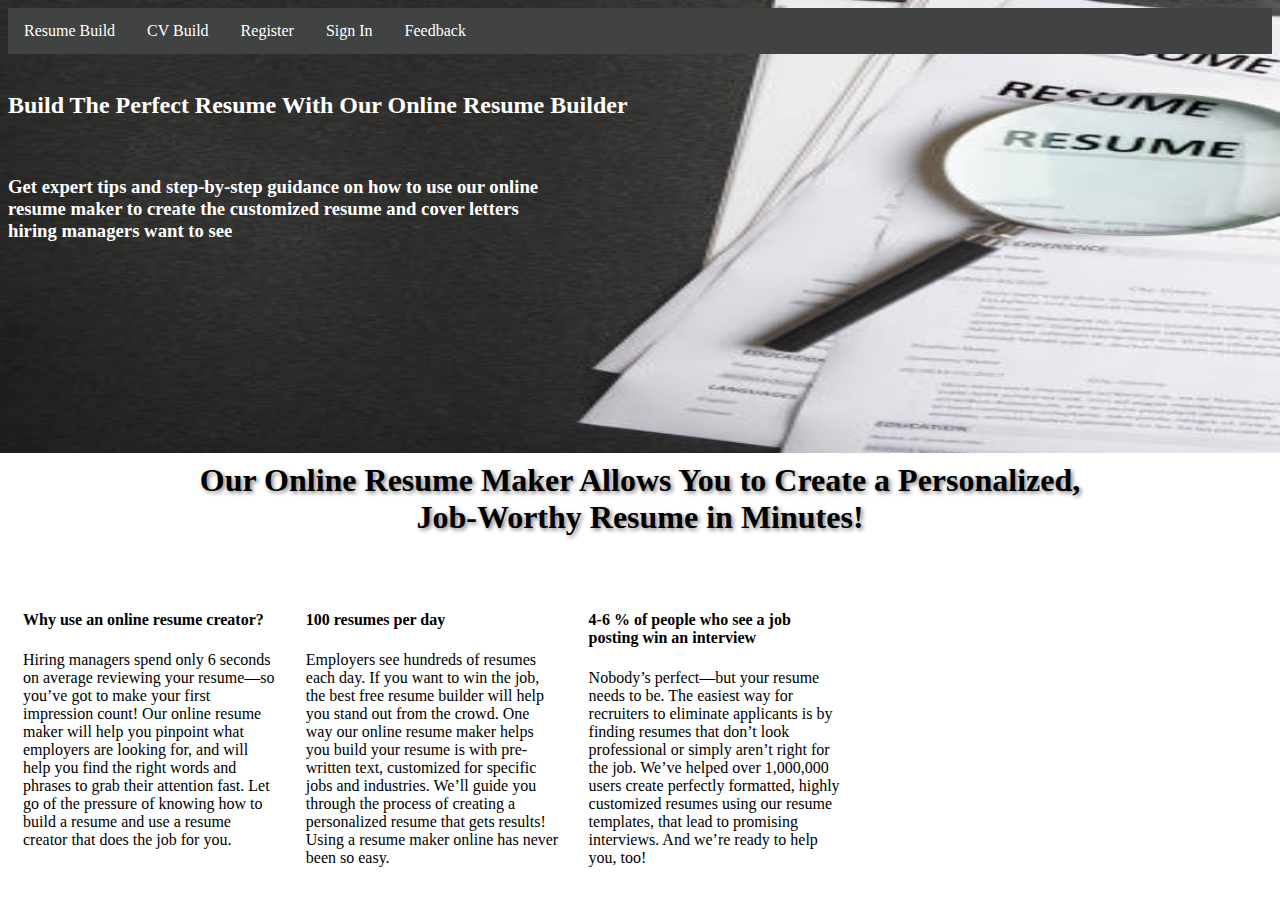
<file: index.html>
<html>
    <head>
        <title>Resume Builder</title>
        
<link rel="stylesheet" type="text/css" href="menu.css">
    </head>
    <body>
        <ul>
         <li>
          <a href="resume.html">Resume Build</a>
         </li>
         <li>
          <a href="cv.html">CV Build</a>
         </li>
         <li>
             <a href="Register.html">Register</a>
         </li>
         <li>
             <a href="Sign In.html">Sign In</a>
         </li>
         
         <li>
            <a href="feedback.html">Feedback</a>
         </li>
        </ul><br>
        <h2>Build The Perfect Resume With Our Online Resume Builder</h2><br>
        <h3>Get expert tips and step-by-step guidance on how to use our online<br> resume maker to create the customized resume and cover letters<br> hiring managers want to see</h3><br><br><br><br><br><br><br><br><br><br>
        <h1>Our Online Resume Maker Allows You to Create a Personalized,<br>
                    Job-Worthy Resume in Minutes!</h1><br>
         <div class="row">
            <div class="column">
             <h4>Why use an online resume creator?</h4>
             <p>Hiring managers spend only 6 seconds on average reviewing your resume—so you’ve got to make your first impression count! Our online resume maker will help you pinpoint what employers are looking for, and will help you find the right words and phrases to grab their attention fast. Let go of the pressure of knowing how to build a resume and use a resume creator that does the job for you. </p>
            </div>
            <div class="column">
             <h4>100 resumes per day</h4>
             <p>Employers see hundreds of resumes each day. If you want to win the job, the best free resume builder will help you stand out from the crowd. One way our online resume maker helps you build your resume is with pre-written text, customized for specific jobs and industries. We’ll guide you through the process of creating a personalized resume that gets results! Using a resume maker online has never been so easy.</p>
            </div>
            <div class="column">
             <h4>4-6 % of people who see a job posting win an interview</h4>
             <p>Nobody’s perfect—but your resume needs to be. The easiest way for recruiters to eliminate applicants is by finding resumes that don’t look professional or simply aren’t right for the job. We’ve helped over 1,000,000 users create perfectly formatted, highly customized resumes using our resume templates, that lead to promising interviews. And we’re ready to help you, too!</p>
            </div>
         </div>
</body>
</html>
</file>
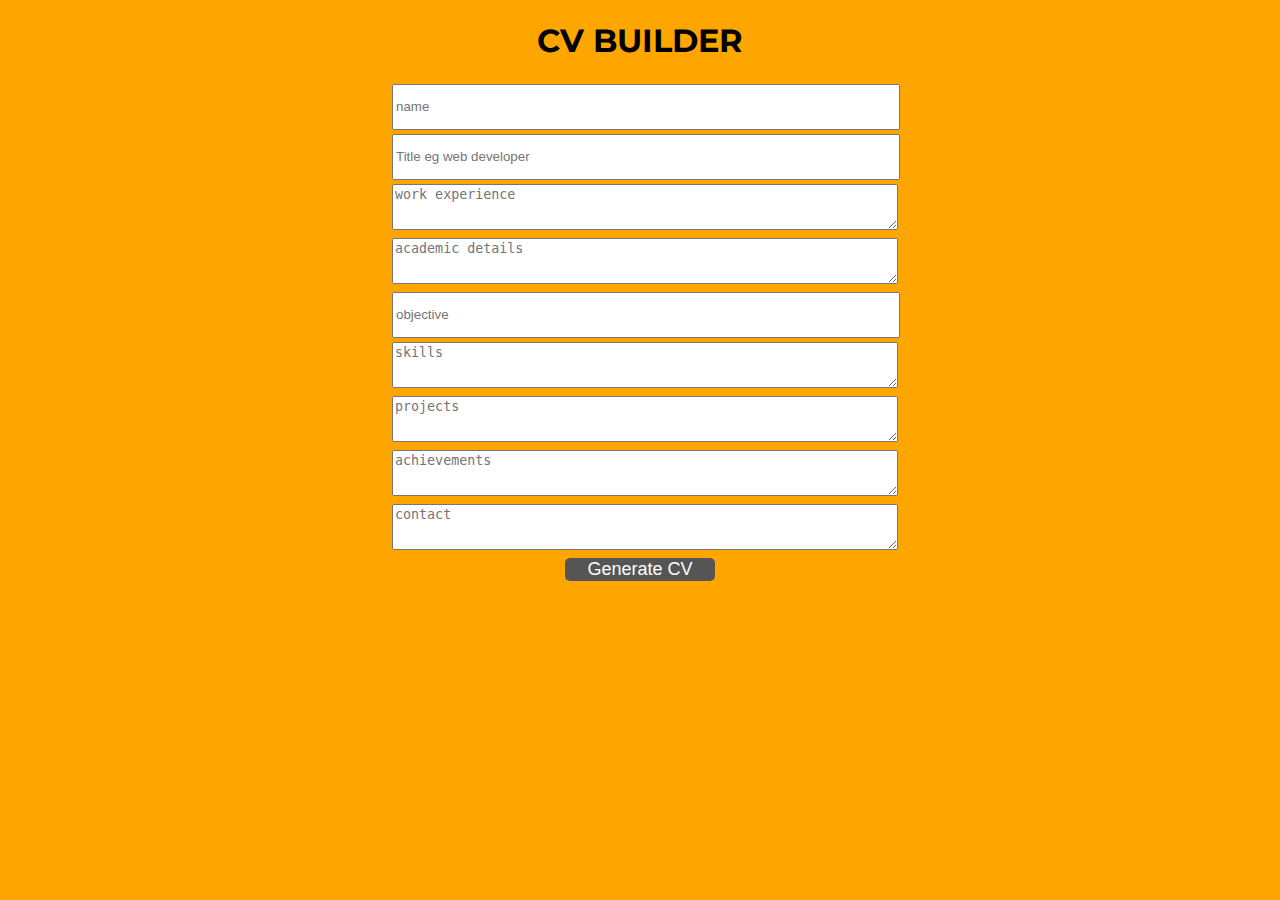
<file: cv.html>
<!DOCTYPE html>
<html lang="en">
<head>
    <meta charset="UTF-8">
    <meta http-equiv="X-UA-Compatible" content="IE=edge">
    <meta name="viewport" content="width=device-width, initial-scale=1.0">
    <link rel="stylesheet" href="style1.css">
    <link href="https://fonts.googleapis.com/css2?family=Montserrat&display=swap" rel="stylesheet">
    <title>Document</title>
</head>
<body>

    <form class="input-fields">
          <h1 style="text-align: center;">CV BUILDER</h1>
          <input type="text" name="name" placeholder="name" />
          <input type="text" name="title" placeholder="Title eg web developer" />
          <textarea name="workexp" placeholder="work experience"></textarea>
          <textarea name="academics" placeholder="academic details"></textarea>
          <input name="objective" placeholder="objective" />
          <textarea name="skills" placeholder="skills" ></textarea>
          <textarea name="projects" placeholder="projects" ></textarea>
          <textarea name="achievements" placeholder="achievements" ></textarea>
          <textarea name="contact" placeholder="contact" ></textarea>
    </form>
     <!-- resume preview -->
    <div class="output">
   
    </div>  
    <!-- button for toggle   -->
   <div class="btn">
        <button onclick="toggle()">Generate CV</button>
   </div>
   <script src="https://cdn.ckeditor.com/ckeditor5/27.1.0/classic/ckeditor.js"></script>
    <script src="script1.js"></script>
</body>
</html>
</file>
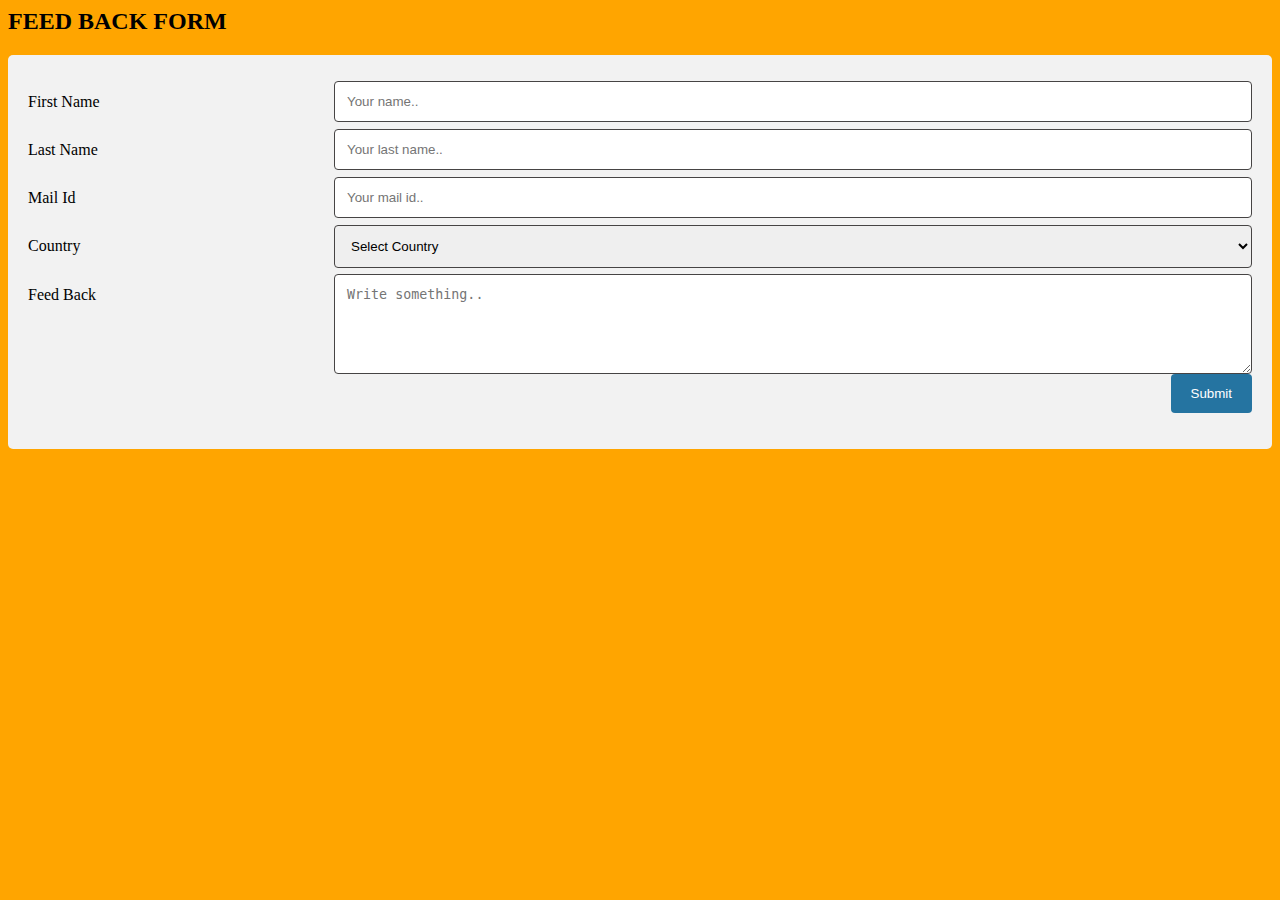
<file: feedback.html>
<html>    
    <head>
        <title>Feedback-Page</title>
        <link rel="stylesheet" type="text/css" href="feedback.css">
    </head>    
    <body>    
    <h2>FEED BACK FORM</h2>    
    <div class="container">    
      <form>    
        <div class="row">    
          <div class="col-25">    
            <label for="fname">First Name</label>    
          </div>    
          <div class="col-75">    
            <input type="text" id="fname" name="firstname" placeholder="Your name..">    
          </div>    
        </div>    
        <div class="row">    
          <div class="col-25">    
            <label for="lname">Last Name</label>    
          </div>    
          <div class="col-75">    
            <input type="text" id="lname" name="lastname" placeholder="Your last name..">    
          </div>    
        </div>    
        <div class="row">    
            <div class="col-25">    
              <label for="email">Mail Id</label>    
            </div>    
            <div class="col-75">    
              <input type="email" id="email" name="mailid" placeholder="Your mail id..">    
            </div>    
          </div>    
        <div class="row">    
          <div class="col-25">    
            <label for="country">Country</label>    
          </div>    
          <div class="col-75">    
            <select id="country" name="country">    
                <option value="none">Select Country</option>    
              <option value="australia">Australia</option>    
              <option value="canada">Canada</option>    
              <option value="usa">USA</option>    
              <option value="russia">Russia</option>    
              <option value="japan">Japan</option>    
              <option value="india">India</option>    
              <option value="china">China</option>    
            </select>    
          </div>    
        </div>    
        <div class="row">    
          <div class="col-25">    
            <label for="feed_back">Feed Back</label>    
          </div>    
          <div class="col-75">    
            <textarea id="subject" name="subject" placeholder="Write something.." style="height:100px"></textarea>    
          </div>    
        </div>    
        <div class="row">    
          <input type="submit" value="Submit">    
        </div>    
      </form>    
    </div>    
        
    </body>    
    </html>
</file>
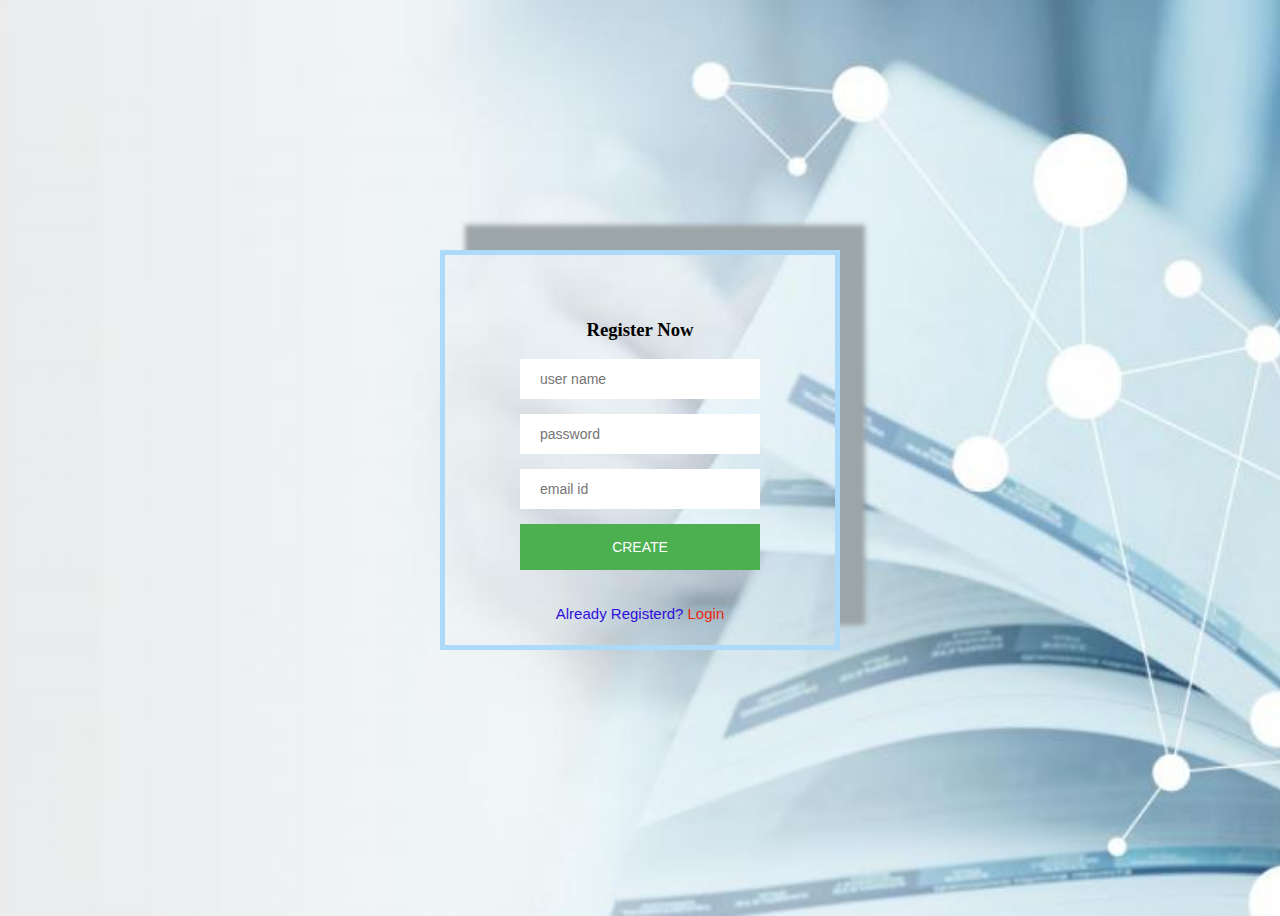
<file: Register.html>
<html>
    <head>
        <title>Register</title>
        <link rel="stylesheet" type="text/css" href="register.css">
    </head>
    <body>
        <div class="register-form">
            <div class="form">
                <form class="register-form">
                    <h3>Register Now</h3>
                    <input type="text" placeholder="user name"/>
                    <input type="password" placeholder="password"/>
                    <input type="email" placeholder="email id"/>
                    <button>create</button>
                    <p class="message">Already Registerd? <a href="Sign In.html">Login</a>
                    </p>
                </form>
            </div>
        </div>
    </body>
</html>
</file>
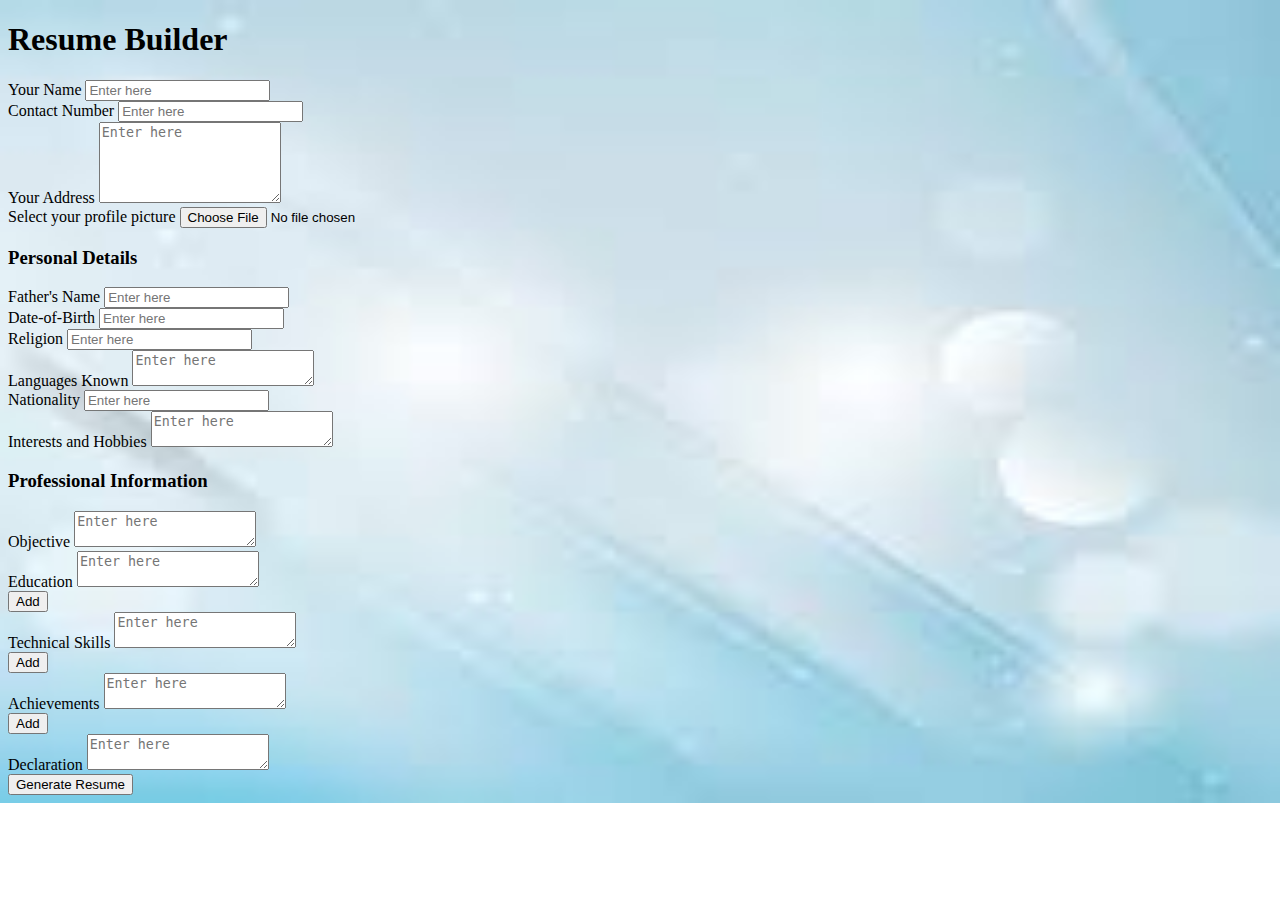
<file: resume.html>
<!DOCTYPE html>
<html lang="en">
    <head>
        <meta charset="UTF-8">
        <meta http-equiv="X-UA-Compatible" content="IE=edge">
        <meta name="viewport" content="width=device-width, initial-scale=1.0">
        <link href="https://cdn.jsdelivr.net/npm/bootstrap@5.1.1/dist/css/bootstrap.min.css" rel="stylesheet" integrity="sha384-F3w7mX95PdgyTmZZMECAngseQB83DfGTowi0iMjiWaeVhAn4FJkqJByhZMI3AhiU" crossorigin="anonymous">
        <link rel="stylesheet" href="style.css">
        <title>Resume Builder</title>
    </head>
    <body>
        <div class="container" id="cv-form">
        <h1 class="text-center my-4">Resume Builder</h1>
        <div class="row">
            <div class="col-md-6">
            
                <div class="form-group">
                    <label for="nameField">Your Name</label>
                    <input type="text" id="nameField" placeholder="Enter here" class="form-control">
                </div>
                
                <div class="form-group mt-2">
                    <label for="contactField">Contact Number</label>
                    <input type="text" id="contactField" placeholder="Enter here" class="form-control">
                </div>
                <div class="form-group">
                    <label for="addressField">Your Address</label>
                    <textarea id="addressField" placeholder="Enter here" class="form-control" rows="5"></textarea>
                </div>
                <div class="form-group mt-2">
                    <label for="">Select your profile picture</label>
                    <input id="imgField" type="file" class="form-control">
                </div>
                <h3>Personal Details</h3>
                <div class="form-group">
                    <label for="fnameField">Father's Name</label>
                    <input type="text" id="fnameField" placeholder="Enter here" class="form-control">
                </div>
                <div class="form-group">
                    <label for="birthField">Date-of-Birth</label>
                    <input type="text" id="birthField" placeholder="Enter here" class="form-control">
                </div>
                <div class="form-group">
                    <label for="rField">Religion</label>
                    <input type="text" id="rField" placeholder="Enter here" class="form-control">
                </div>

                <div class="form-group">
                    <label for="lField">Languages Known</label>
                    <textarea id="lField" placeholder="Enter here" class="form-control"></textarea>
                </div>

                <div class="form-group">
                    <label for="nField">Nationality</label>
                    <input type="text" id="nField" placeholder="Enter here" class="form-control">
                </div>

                <div class="form-group">
                    <label for="ihField">Interests and Hobbies</label>
                    <textarea id="ihField" placeholder="Enter here" class="form-control"></textarea>
                </div>

            </div>

            
            <div class="col-md-6">
                <h3>Professional Information</h3>

                <div class="form-group">
                    <label for="">Objective</label>
                    <textarea id="objectiveField" placeholder="Enter here" class="form-control" ></textarea>
                </div>

                <div class="form-group" id="eq">
                    <label for="">Education</label>
                    <textarea placeholder="Enter here" class="form-control eqField"></textarea>

                    <div class="container text-center mt-2" id="eqAddButton">
                        <button onclick="addNewEQField()" class="btn btn-primary btn-sm">Add</button>
                    </div>
                </div>

                <div class="form-group" id="we">
                    <label for="">Technical Skills</label>
                    <textarea placeholder="Enter here" class="form-control weField"></textarea>

                    <div class="container text-center mt-2" id="weAddButton">
                        <button onclick="addNewWEField()" class="btn btn-primary btn-sm">Add</button>
                    </div>
                </div>

                <div class="form-group" id="ac">
                    <label for="">Achievements</label>
                    <textarea placeholder="Enter here" class="form-control acField"></textarea>

                    <div class="container text-center mt-2" id="acAddButton">
                        <button onclick="addNewACField()" class="btn btn-primary btn-sm">Add</button>
                    </div>
                </div>

                <div class="form-group">
                    <label for="">Declaration</label>
                    <textarea id="declarationField" placeholder="Enter here" class="form-control" ></textarea>
                </div>


            </div>
        </div>

        <div class="container text-center mt-3">
            <button onclick="generateCV()" class="btn btn-primary btn-lg">Generate Resume</button>
        </div>
    </div>
    <div class="container" id="cv-template">
        <div class="row">
            <div class="col-md-4 text-center py-5 background">
            <!-- first col -->
            <img src="profile.jpg" alt="" class="img-fluid myimg" id="imgTemplate"/>
            <div class="container">
                <p id="nameT1">Aman Kumar Tiwari</p>
                <p id="contactT">+919019179443</p>
                <p id="addressT">566563/458712 sector 34 Bandra , India</p>

                <hr />
            
                <p id="fnameT">Jagajeeth Kumar Tiwari</p>
                <p id="dateT">08 September, 1997</p>
                <p id="reT">Hindu</p>
                <p id="lanT">English,Hindi,Marathi</p>
                <p id="nationalityT">Indian</p>
                <p id="hobbiesT">Dancing, Singing etc..</p>
            </div>

        </div>
            <div class="col-md-8 py-5">

                <h1 id="nameT2"class="text-center" style="font-weight: 988;">Aman Kumar Tiwari</h1>

                <!--objective card-->
                <div class="card mt-4">
                <div class="card-header background">
                    <h3>Objective</h3>
                </div>
                <div class="card-body">
                    <p id="objectiveT">Lorem ipsum dolor sit amet consectetur adipisicing elit. Est excepturi quas odio provident eum perspiciatis cumque modi minus aliquam cum ratione veniam molestias laboriosam rerum asperiores, amet architecto saepe. Explicabo repellat quaerat aperiam impedit quae natus cumque amet, autem voluptates aut, facilis, incidunt deleniti ut. Doloribus expedita ducimus qui at!</p>
                 </div>
                </div>


                <!--Edcation Qualification-->
                <div class="card mt-4">
                    <div class="card-header background">
                        <h3>Education</h3>
                    </div>
                    <div class="card-body">
                        <ul id="eqT">
                            <li>Lorem ipsum dolor sit amet consectetur adipisicing elit. Deserunt, cumque!</li>
                        
                        
                            <li>Lorem ipsum dolor sit amet consectetur adipisicing elit. Deserunt, cumque!</li>
                        
                        
                            <li>Lorem ipsum dolor sit amet consectetur adipisicing elit. Deserunt, cumque!</li>
                        </ul>
                     </div>
                    </div>

                    <!--Tecnical Skills-->
                    <div class="card mt-4">
                        <div class="card-header background">
                            <h3>Technical Skills</h3>
                        </div>
                        <div class="card-body">
                            <ul id="tsT">
                                <li>Lorem ipsum dolor sit amet consectetur adipisicing elit. Deserunt, cumque!</li>
                            
                                <li>Lorem ipsum dolor sit amet consectetur adipisicing elit. Deserunt, cumque!</li>
                            
                            
                                <li>Lorem ipsum dolor sit amet consectetur adipisicing elit. Deserunt, cumque!</li>
                            </ul>
                         </div>
                        </div>

                        <!--Achievements-->
                        <div class="card mt-4">
                            <div class="card-header background">
                                <h3>Achievements</h3>
                            </div>
                            <div class="card-body">
                                <ul id="acT">
                                    <li>Lorem ipsum dolor sit amet consectetur adipisicing elit. Deserunt, cumque!</li>
                                
                                
                                    <li>Lorem ipsum dolor sit amet consectetur adipisicing elit. Deserunt, cumque!</li>
                                
                                
                                    <li>Lorem ipsum dolor sit amet consectetur adipisicing elit. Deserunt, cumque!</li>
                                </ul>
                             </div>
                            </div>

                            <!--Declaration-->
                            <div class="card mt-4">
                                <div class="card-header background">
                                    <h3>Declaration</h3>
                                </div>
                                <div class="card-body">
                                    <p id="decT">Lorem ipsum dolor sit amet consectetur adipisicing elit. Est excepturi quas odio provident eum perspiciatis cumque modi minus aliquam cum ratione veniam molestias laboriosam rerum asperiores, amet architecto saepe. Explicabo repellat quaerat aperiam impedit quae natus cumque amet, autem voluptates aut, facilis, incidunt deleniti ut. Doloribus expedita ducimus qui at!</p>
                                 </div>
                                </div>

                                <div class="container mt-3 text-center">
                                    <button onclick="printCV()" class="btn background">Print Resume</button>
                                </div>

             </div>

        </div>
    </div>
        <script src="https://cdn.jsdelivr.net/npm/bootstrap@5.1.1/dist/js/bootstrap.bundle.min.js" integrity="sha384-/bQdsTh/da6pkI1MST/rWKFNjaCP5gBSY4sEBT38Q/9RBh9AH40zEOg7Hlq2THRZ" crossorigin="anonymous"></script>
        <script src="script.js"></script>
    </body>
</html>
</file>
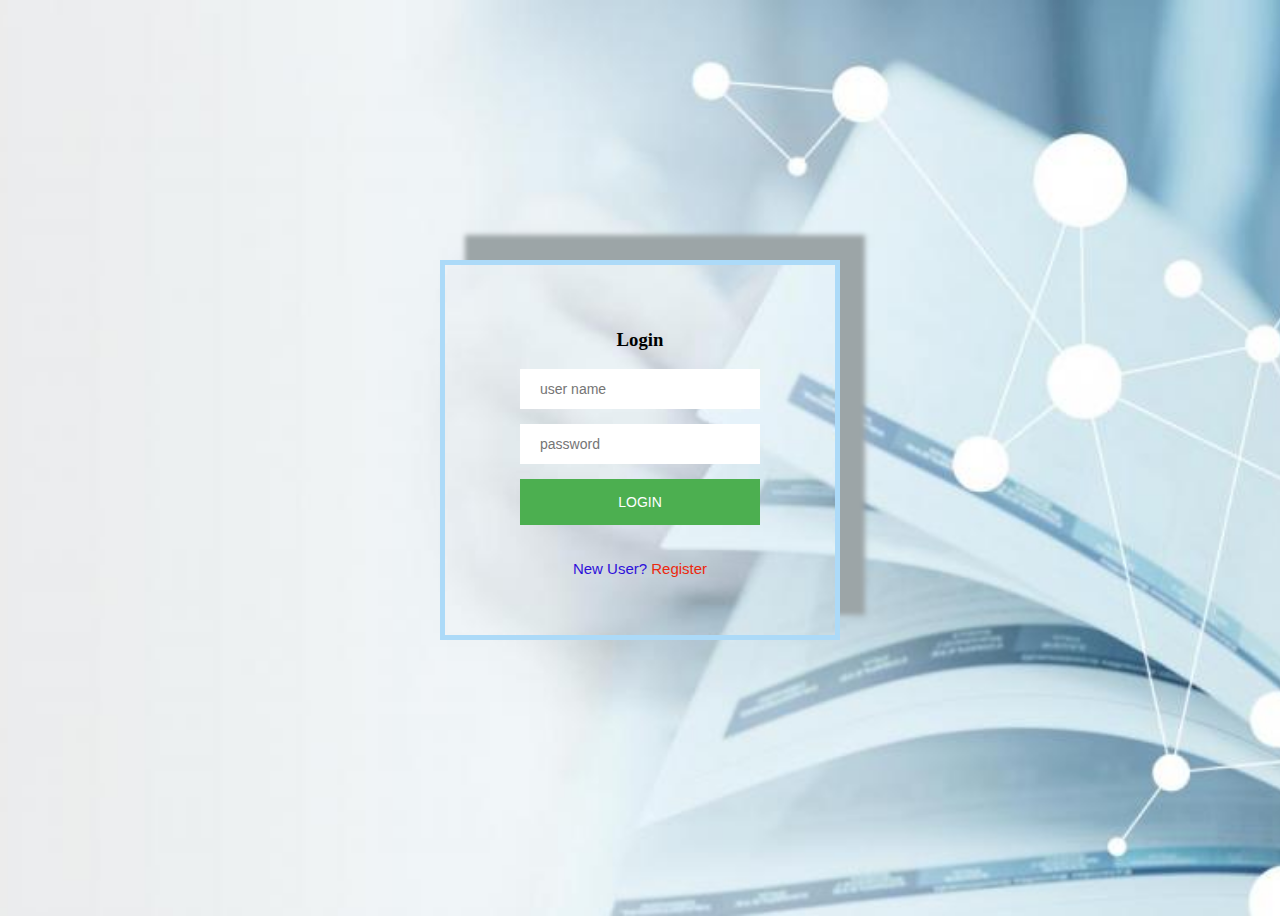
<file: Sign In.html>
<html>
<head>
    <title>Sign In</title>
    <link rel="stylesheet" type="text/css" href="sign in.css">
</head>
<body>



<form>
    <div class="sign-In-form">
      <div class="form">
          <form class="sign-in">
              <h3>Login</h3>
              <input type="text" placeholder="user name"/>
              <input type="password" placeholder="password"/>
              <button>Login</button>
              <p class="message">New User? <a href="Register.html"> Register</a></p>
              </p>
          </form>
      </div>
  </div>
</form>
  <script src='https://code.jquery.com/jquery-3.2.1.min.js'>
  </script>
<script>
  $('.message a') .click (function(){
    $('form').animate({
      height:"toggle", opacity:"toggle"},"slow");
  });
</script>
</body>
</html>
</file>
<file: menu.css>
body {
    background-image: url('resume.jpg');
    background-repeat: no-repeat;
    background-attachment:scroll; 
    background-size: 150% 50%;
  }
  
  ul {
      list-style-type: none;
      margin: 0;
      padding: 0;
      overflow: hidden;
      background-color: rgb(65, 66, 66);
    }
    
    li {
      float: left;
    }
    
    li a {
      display: block;
      color: white;
      text-align: center;
      padding: 14px 16px;
      text-decoration: none;
    }
    
    li a:hover {
      background-color: rgba(245, 122, 8, 0.959);
    }
    h3{
      color: white;
    }
    h2 {
      color: white;
    }
    h1{
      color:black;
      text-align: center;
      text-shadow: 2px 2px 4px gray;
    }
    .column {
      float:left;
      width: 20%;
      padding: 15px;
    }
  
    .row:after {
      content: "";
      display: table;
      clear: both;
    }
  
    @media screen and (max-width:600px) {
      .column {
        align-content: center;
      }
    }
</file>
<file: style1.css>
body{
    margin-top: auto;
    font-family: 'Montserrat', sans-serif;
    background-color: orange;
}

.input-fields{
    margin: 2px auto;
    max-width: 500px;
    
}

.input-fields input,textarea{
    width: 100%;
    height: 40px;
    margin: 2px;
}

input:focus,textarea:focus {
    outline: none;
    border:2px solid rgb(68, 218, 255);

}

.hero{
    background-color: rgb(85, 85, 85);
    text-align: center;
    padding: 10px;
    color:white
}

.main{
    display: flex;
    justify-content: space-around;
    height: 1000px;
    padding: 10px;
    background-color: orange;
}

.main h2{
    border-bottom: 2px solid rgb(7, 7, 7);
    width: max-content;
    color:white
}
.btn{
    text-align: center;
    margin: 2px;
}
button{
    width: 150px;
    background-color: rgb(85, 85, 85);
    color: white;
    font-size: 18px;
    border: none;
    border-radius: 5px;
}
</file>
<file: feedback.css>
* {    
    box-sizing: border-box;    
  }    

  body{
      background-color: orange;
  }
  input[type=text], select, textarea {    
    width: 100%;    
    padding: 12px;    
    border: 1px solid rgb(70, 68, 68);    
    border-radius: 4px;    
    resize: vertical;    
  }    
  input[type=email], select, textarea {    
    width: 100%;    
    padding: 12px;    
    border: 1px solid rgb(70, 68, 68);    
    border-radius: 4px;    
    resize: vertical;    
  }    
      
  label {    
    padding: 12px 12px 12px 0;    
    display: inline-block;    
  }    
      
  input[type=submit] {    
    background-color: rgb(37, 116, 161);    
    color: white;    
    padding: 12px 20px;    
    border: none;    
    border-radius: 4px;    
    cursor: pointer;    
    float: right;    
  }    
      
  input[type=submit]:hover {    
    background-color: #45a049;    
  }    
      
  .container {    
    border-radius: 5px;    
    background-color: #f2f2f2;    
    padding: 20px;    
  }    
      
  .col-25 {    
    float: left;    
    width: 25%;    
    margin-top: 6px;    
  }    
      
  .col-75 {    
    float: left;    
    width: 75%;    
    margin-top: 6px;    
  }    
         
  .row:after {    
    content: "";    
    display: table;    
    clear: both;    
  }
</file>
<file: register.css>
body {
    background-image: url("aaa.jpg");
    height:100vh;
    background-size:cover;
    background-position: center;
}

}
.register-form{
    width:360px;
    padding:10% 0 0;
    margin:auto;
}
.form {
    width: 300px;
    height: 300px;
    margin:0 auto 100px;
    padding:45px;
    border: 5px solid rgb(172, 218, 248);
	box-shadow: 25px -25px 5px rgb(156, 165, 167);
    position: absolute;
    top: 50%;
    left: 50%;
    transform: translate(-50%,-50%);
    text-align:center;
}
.form input{
    font-family:"Roboto", sans-serif;
    outline:1;
    background:#ffffff;
    width:80%;
    height: 10%;
    border:0;
    margin:0 0 15px;
    padding:20px;
    box-sizing:border-box;
    font-size:14px;
}
.form button{
    font-family:"Roboto", sans-serif;
    text-transform:uppercase;
    outline:0;
    background:#4CAF50;
    width:80%;
    border:0;
    padding:15px;
    color:#FFFFFF;
    font-size:14px;
    cursor:pointer;
}
p{
    font-family:"Roboto", sans-serif;
    font-size:15px;
    padding:20px;
    color:black;
}
.form button:hover, .form button:active{
    background: #43A047;
}
.form .message{
    margin:15px 0 0;
    color:rgb(46, 16, 218);
    font-size:15px;
}
.form .message a{
    margin:15px 0 0;
    color:hsl(7, 89%, 49%);
    text-decoration: none;
    font-size:15px;
}
</file>
<file: style.css>
body{
    background-image: url("bluesh.jpg");
    background-repeat: no-repeat;
    background-size: 150% 100%;
}

/*#cv-form{
 display: none;}*/

#cv-template{
    display: none;
}
.myimg{
    /*border: 1px solid red;*/
    border-radius: 50%;
    width: 150px;
}
.background{
    background-color: aqua;
}
</file>
<file: sign in.css>
body {
    background-image: url("aaa.jpg");
    height:100vh;
    background-size:cover;
    background-position: center;
}

}
.sign-In-form {
    width:360px;
    padding:10% 0 0;
    margin:auto;
}
.form {
    width: 300px;
    height: 280px;
    margin:0 auto 100px;
    padding:45px;
    border: 5px solid rgb(172, 218, 248);
	box-shadow: 25px -25px 5px rgb(156, 165, 167);
    position: absolute;
    top: 50%;
    left: 50%;
    transform: translate(-50%,-50%);
    text-align:center;
}
.form input{
    font-family:"Roboto", sans-serif;
    outline:1;
    background:#ffffff;
    width:80%;
    height: 10%;
    border:0;
    margin:0 0 15px;
    padding:20px;
    box-sizing:border-box;
    font-size:14px;
}
.form button{
    font-family:"Roboto", sans-serif;
    text-transform:uppercase;
    outline:0;
    background:#4CAF50;
    width:80%;
    border:0;
    padding:15px;
    color:#FFFFFF;
    font-size:14px;
    cursor:pointer;
}
p{
    font-family:"Roboto", sans-serif;
    font-size:15px;
    padding:20px;
    color:black;
}
.form button:hover, .form button:active{
     background: #43A047;
}
.form .message{
    margin:15px 0 0;
    color:rgb(46, 16, 218);
    font-size:15px;
}
.form .message a{
    margin:15px 0 0;
    color:hsl(7, 89%, 49%);
    text-decoration: none;
    font-size:15px;
}
</file>
